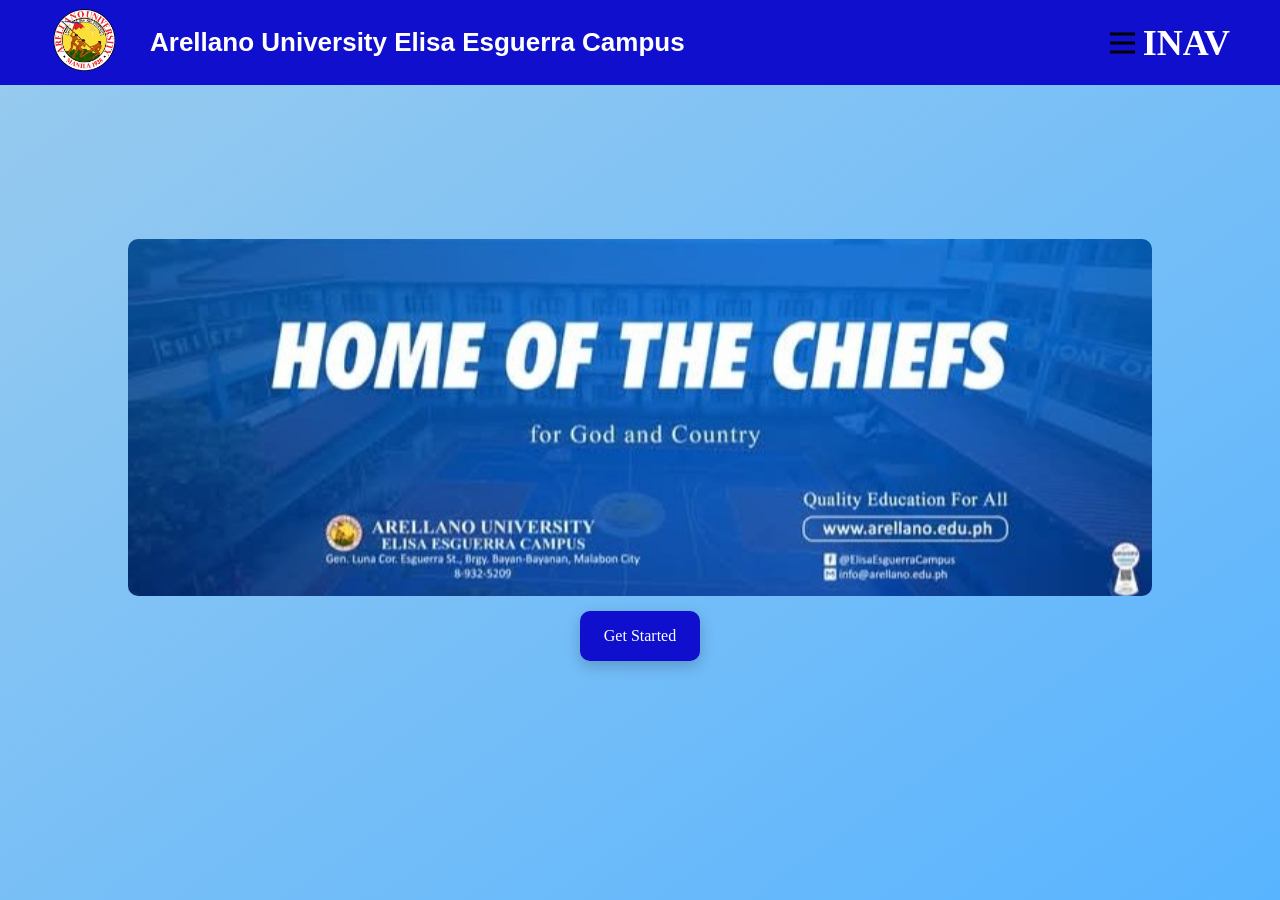
<file: index.html>
<!DOCTYPE html>
<html lang="en">
<head>
    <meta charset="UTF-8">
    <meta name="viewport" content="width=device-width, initial-scale=1.0">
    <title>INAV Main Home</title>
    <link rel="stylesheet" href="INAV-MainHome.css">
</head>
<body>
    <nav class="navigation">
        <div class="aulogo">
            <img src="new-au-logo.png" class="image-logo" alt="Arellano Logo">
        </div>
        <div class="campus">
            <h5>Arellano University Elisa Esguerra Campus</h5>
        </div>
        <div class="logo">INAV</div>
        <!-- Hamburger Menu Button -->
        <button class="hamburger" id="hamburger">
            <span class="bar"></span>
            <span class="bar"></span>
            <span class="bar"></span>
        </button>
    </nav>
    
    <!-- Mobile Menu Overlay -->
    <nav class="mobile-menu" id="mobile-menu">
        <!-- Close Button -->
        <button class="close-btn" id="close-btn">&times;</button> <!-- &times; is the X symbol -->
        <ul>
            <li><a href="About.html">About</a></li>
            <li><a href="https://www.facebook.com/ElisaEsguerraCampus">Contact</a></li>
        </ul>
    </nav>
    
    <section class="Chiefs">
        <div class="chiefs-content">
            <img src="HOME OF THE CHIEFS.jfif" alt="Chiefs Image" class="chiefs-image">
            <a href="INAV-CAMPUS.HTML" class="Get-Started" target="_self">Get Started</a>
        </div>
    </section>
    
    <!-- JavaScript para toggle ang menu -->
    <script>
        const hamburger = document.getElementById('hamburger');
        const mobileMenu = document.getElementById('mobile-menu');
        const closeBtn = document.getElementById('close-btn');
        
        // Open menu on hamburger click
        hamburger.addEventListener('click', () => {
            hamburger.classList.toggle('active');
            mobileMenu.style.display = mobileMenu.style.display === 'flex' ? 'none' : 'flex';
        });
        
        // Close menu on close button click
        closeBtn.addEventListener('click', () => {
            hamburger.classList.remove('active'); // Reset hamburger animation
            mobileMenu.style.display = 'none';
        });
    </script>
</body>
</html>
</file>
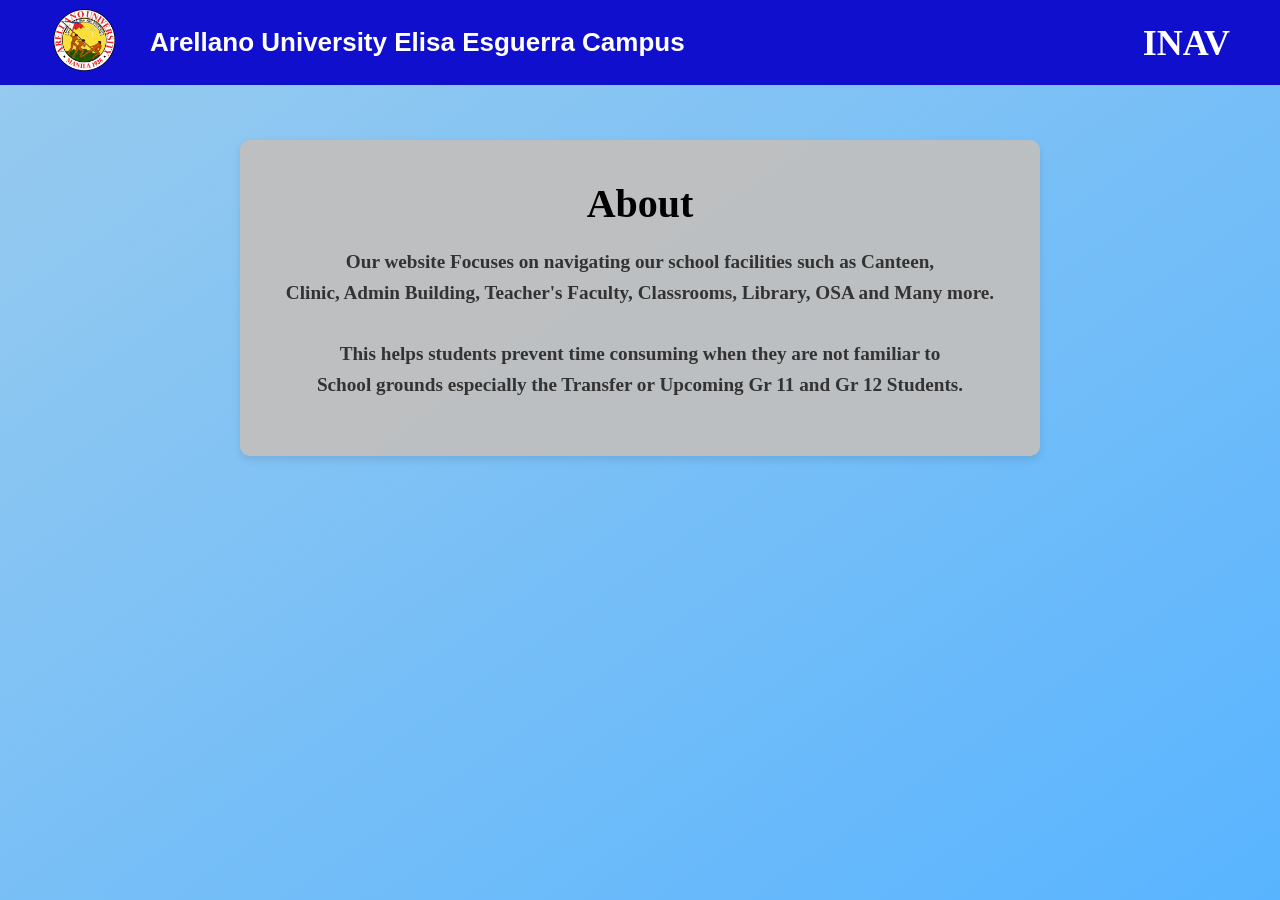
<file: About.html>
<!DOCTYPE html>
<html lang="en">
<head>
    <meta charset="UTF-8">
    <meta name="viewport" content="width=device-width, initial-scale=1.0">
    <title>INAV CAMPUS</title>
    <link rel="stylesheet" href="About.css">
</head>
<body> 
    <!--Loading Screen-->
    <div class="loading">
        <div class="spinning"></div>
    </div>

    <!-- Navigation Bar -->
    <nav class="navigation">
        <div class="aulogo">
            <img src="new-au-logo.png" class="image-logo" alt="Arellano Logo">
        </div>
        <div class="campus">
            <h5>Arellano University Elisa Esguerra Campus</h5>
        </div>
        <a href="INAV-MainHome.html" class="logo-link">INAV</a> <!-- Changed to clickable link -->
    </nav>

    <main class="main-content">
        <div class="About-info">
            <div class="About">
                <h1><b>About</b></h1>
                <p>Our website Focuses on navigating our school facilities such as Canteen, <br>
                    Clinic, Admin Building, Teacher's Faculty, Classrooms, Library, OSA and Many more. <br>
                    <br>
                    This helps students prevent time consuming when they are not familiar to <br>
                    School grounds especially the Transfer or Upcoming Gr 11 and Gr 12 Students.
                </p>
            </div>
        </div>
    </main>
</body>
</html>
</file>
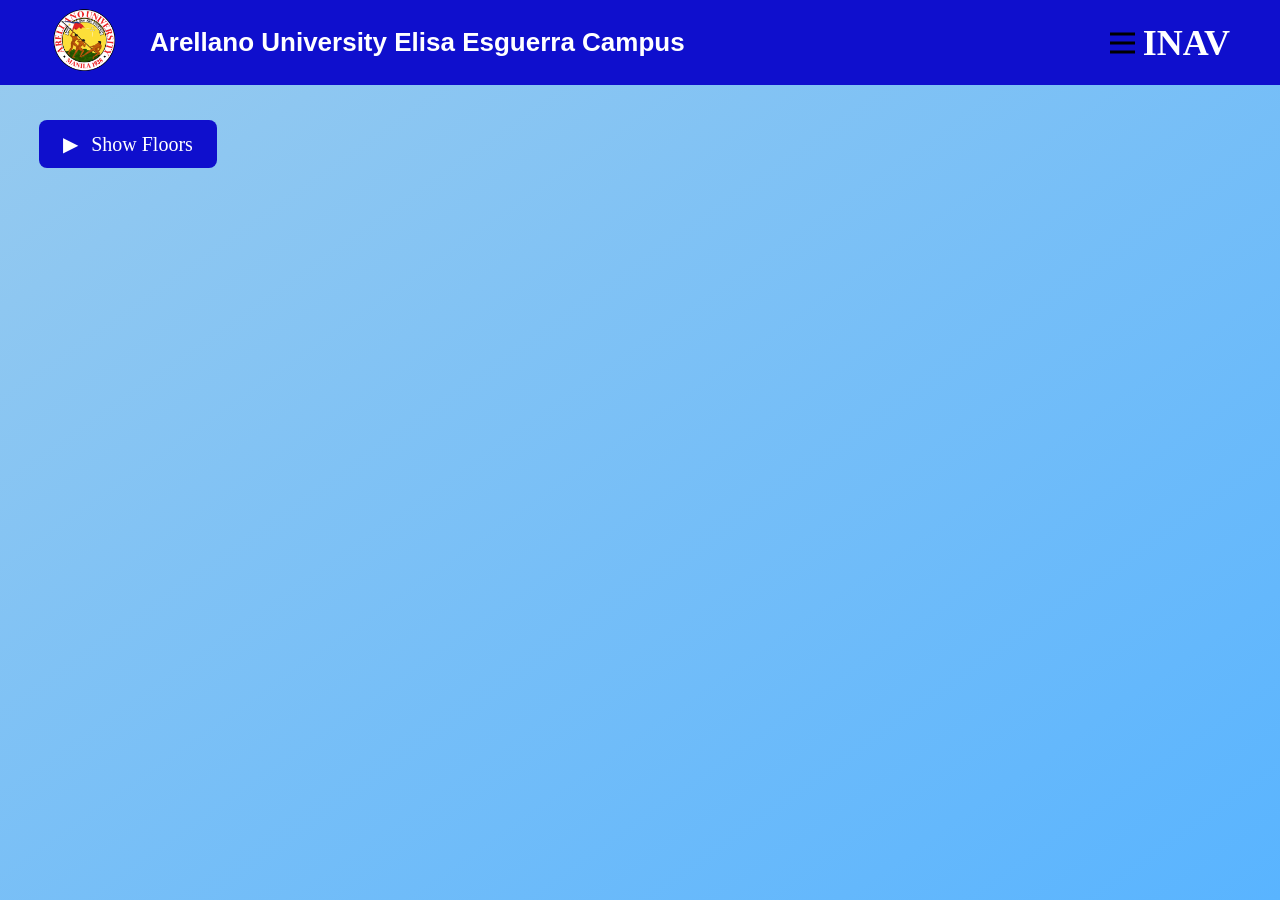
<file: Admin-Bldg.html>
<!DOCTYPE html>
<html lang="en">
<head>
    <meta charset="UTF-8">
    <meta name="viewport" content="width=device-width, initial-scale=1.0">
    <title>INAV CAMPUS</title>
    <link rel="stylesheet" href="Admin-Bldg.css">
</head>
<body> 

    <!--Loading Screen-->
    <div class="loading">
        <div class="spinning"></div>
    </div>

    <!-- Navigation Bar -->
    <nav class="navigation">
        <div class="aulogo">
            <img src="new-au-logo.png" class="image-logo" alt="Arellano Logo">
        </div>
        <div class="campus">
            <h5>Arellano University Elisa Esguerra Campus</h5>
        </div>
        <a href="INAV-CAMPUS.HTML" class="logo-link">INAV</a>
        <!-- Hamburger Menu Button -->
        <button class="hamburger" id="hamburger">
            <span class="bar"></span>
            <span class="bar"></span>
            <span class="bar"></span>
        </button>
    </nav>

    <!-- Mobile Menu Overlay -->
    <nav class="mobile-menu" id="mobile-menu">
        <button class="close-btn" id="close-btn">&times;</button>
        <ul>
            <li><a href="About.html">About</a></li>
            <li><a href="https://www.facebook.com/ElisaEsguerraCampus">Contact</a></li>
        </ul>
    </nav>

    <!-- MAIN CONTENT - ISA LANG DITO -->
    <main class="main-content">

        <!-- Show Buildings Toggle Button -->
        <button class="show-buildings-btn" id="show-buildings">
            <span class="arrow">&#9654;</span> Show Floors
        </button>
        
        <!-- BUILDING BUTTONS - May id na to! -->
        <div class="room-choices" id="room-choices">
            
            <!-- First Floor - Google Drive Link -->
            <a href="https://drive.google.com/file/d/1Cu-IbYc0SSZ5RMlEQsS8DEbgZQgRUB_D/preview" 
               class="room-btn" 
               target="_self">
               Admin Bldg, First Floor
                <div class="floor-details">
                    Building Located in, Principal Office, Vice Principal Office And Bursar Office.
                </div>
            </a>
            
            <!-- Second Floor - Google Drive Link -->
            <a href="https://drive.google.com/file/d/1O6hgu9voosstDzJjM58cH8CCHPOcrB_9/preview" 
               class="room-btn" 
               target="_self">
               Admin Bldg, Second Floor
                <div class="floor-details">
                    <h3><b>Floor 2, Rooms are consists of:</b></h3> <br>Guidance Room and Records Office.
                </div>
            </a>
            
        </div>
    </main>
    
    <!-- JavaScript -->
    <script>
        const hamburger = document.getElementById('hamburger');
        const mobileMenu = document.getElementById('mobile-menu');
        const closeBtn = document.getElementById('close-btn');
        const showBuildings = document.getElementById('show-buildings');
        const roomChoices = document.getElementById('room-choices');
        
        // Hamburger menu toggle
        hamburger.addEventListener('click', () => {
            hamburger.classList.toggle('active');
            mobileMenu.style.display = mobileMenu.style.display === 'flex' ? 'none' : 'flex';
        });
        
        closeBtn.addEventListener('click', () => {
            hamburger.classList.remove('active');
            mobileMenu.style.display = 'none';
        });
        
        // Show Buildings toggle
        showBuildings.addEventListener('click', () => {
            if (roomChoices.style.display === 'none' || roomChoices.style.display === '') {
                roomChoices.style.display = 'flex';
                showBuildings.innerHTML = '<span class="arrow">&#9660;</span> Hide Floors';
            } else {
                roomChoices.style.display = 'none';
                showBuildings.innerHTML = '<span class="arrow">&#9654;</span> Show Floors';
            }
        });
    </script>
</body>
</html>
</file>
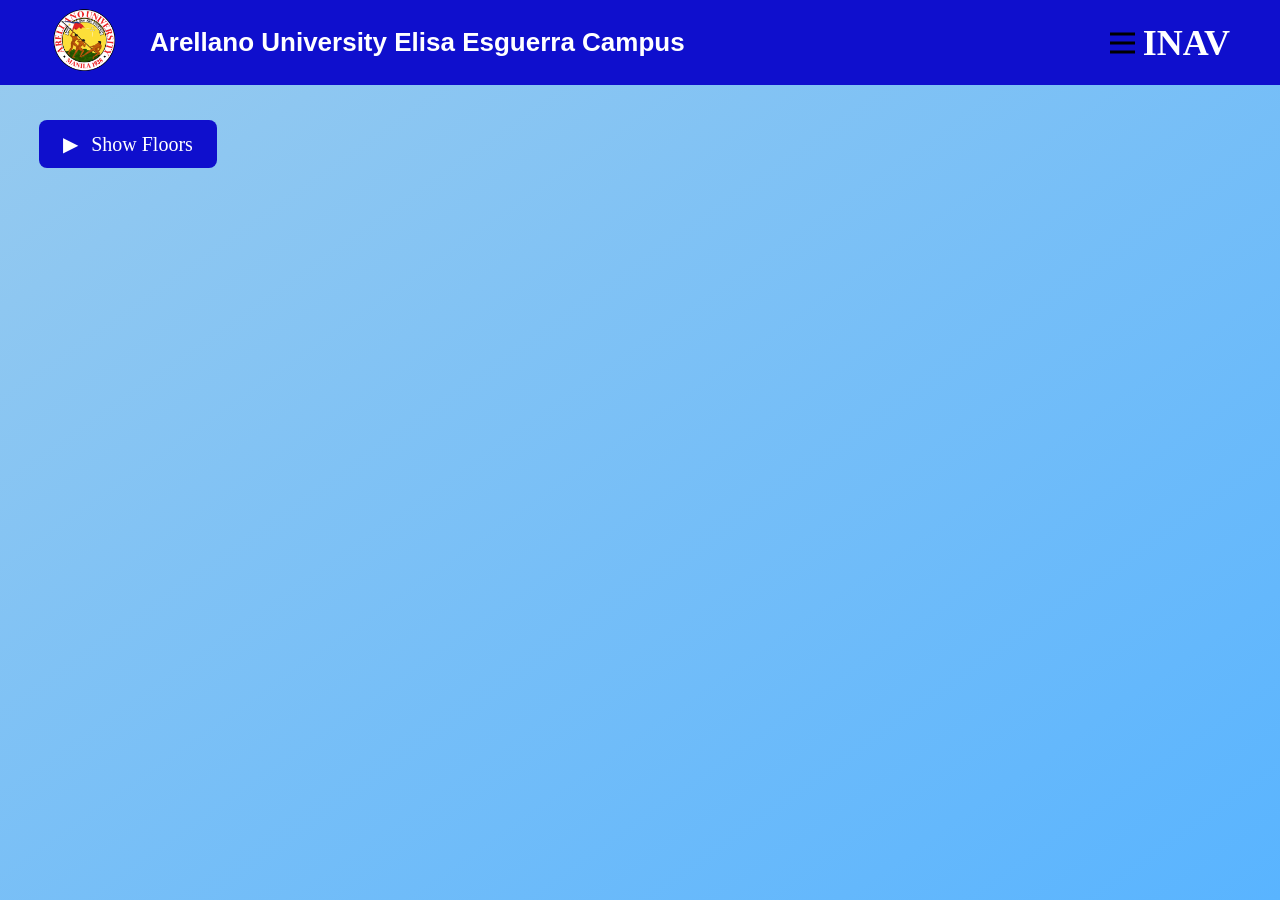
<file: Elisa-Bldg.html>
<!DOCTYPE html>
<html lang="en">
<head>
    <meta charset="UTF-8">
    <meta name="viewport" content="width=device-width, initial-scale=1.0">
    <title>INAV CAMPUS</title>
    <link rel="stylesheet" href="Elisa-Bldg.css">
</head>
<body> 

    <!--Loading Screen-->
    <div class="loading">
        <div class="spinning"></div>
    </div>

    <!-- Navigation Bar -->
    <nav class="navigation">
        <div class="aulogo">
            <img src="new-au-logo.png" class="image-logo" alt="Arellano Logo">
        </div>
        <div class="campus">
            <h5>Arellano University Elisa Esguerra Campus</h5>
        </div>
        <a href="INAV-CAMPUS.HTML" class="logo-link">INAV</a>
        <!-- Hamburger Menu Button -->
        <button class="hamburger" id="hamburger">
            <span class="bar"></span>
            <span class="bar"></span>
            <span class="bar"></span>
        </button>
    </nav>

    <!-- Mobile Menu Overlay -->
    <nav class="mobile-menu" id="mobile-menu">
        <button class="close-btn" id="close-btn">&times;</button>
        <ul>
            <li><a href="About.html">About</a></li>
            <li><a href="https://www.facebook.com/ElisaEsguerraCampus">Contact</a></li>
        </ul>
    </nav>

    <main class="main-content">

        <!-- Show Buildings Toggle Button -->
        <button class="show-buildings-btn" id="show-buildings">
            <span class="arrow">&#9654;</span> Show Floors
        </button>
        
        <!-- BUILDING BUTTONS (Hidden by default) -->
        <div class="room-choices" id="room-choices">
            
            <!-- Floor 1 Left Entrance - Google Drive Link -->
            <a href="https://drive.google.com/file/d/1fJ1RSOTj-F5tyZZMMJ_4C9KPaRLgK1Bi/preview" 
               class="room-btn" 
               target="_self">
               Elisa Esguerra Bldg,<br> First floor Left Entrance
                <div class="floor-details">
                    <h3><b>Floor 1, Rooms are consists of:</b></h3> <br> Room 101, Room 102, Teacher Faculty (Room 103),<br>
                     Teacher Faculty (Room 104), Room 105, Room 106, Room 107, Room 108 <br> Room 109, Room 110, Room 111, Clinic
                    and Canteen.
                </div>
            </a>
            
            <!-- Floor 1 Right Entrance - Google Drive Link -->
            <a href="https://drive.google.com/file/d/1qFD0iZfC0loapigkaEhHKBOQhleg1Ezw/preview" 
               class="room-btn" 
               target="_self">
               Elisa Esguerra Bldg,<br>First floor Right Entrance
                <div class="floor-details">
                    <h3><b>Floor 1, Rooms are consists of:</b></h3> <br> Room 101, Room 102, Teacher Faculty Room (103),<br>
                    Teacher Faculty (Room 104), Room 105, Room 106, Room 107, Room 108 <br> Room 109, Room 110, Room 111, Clinic
                    and Canteen.
                </div>
            </a>
            
            <!-- Floor 2 - Google Drive Link -->
            <a href="https://drive.google.com/file/d/1jR3B2kWclFXWdrfgmLprSC2XbzrOmfrd/preview" 
               class="room-btn" 
               target="_self">
               Elisa Esguerra Bldg,<br> Second Floor
                <div class="floor-details">
                    <h3><b>Floor 2, Rooms are consists of:</b></h3> <br> Room 201, Room 202, Room 203, Room 204,
                    Room 205, Room 206, Room 207, Room 208 <br> Room 209, Room 210, Room 211, Room 212, Biology Lab,
                    Chemistry Lab, Lab-Stock Room and Physics Lab.
                </div>
            </a>
            
            <!-- Floor 3 - Google Drive Link -->
            <a href="https://drive.google.com/file/d/19ry6a2SyMQfqEcIoFz6P_bHjuAo301um/preview" 
               class="room-btn" 
               target="_self">
               Elisa Esguerra Bldg,<br> Third Floor
                <div class="floor-details">
                    <h3><b>Floor 3, Rooms are consists of:</b></h3> <br> Room 301, Room 302, Room 303, Room 304,
                    Room 305, Room 306, Room 307, Room 308 <Br> Room 309, Room 310, Room 311, Room 312, Room 313, Room 314 and Room 315.
                </div>
            </a>
            
        </div>
    </main>

    <!-- JavaScript -->
    <script>
        const hamburger = document.getElementById('hamburger');
        const mobileMenu = document.getElementById('mobile-menu');
        const closeBtn = document.getElementById('close-btn');
        const showBuildings = document.getElementById('show-buildings');
        const roomChoices = document.getElementById('room-choices');
        
        hamburger.addEventListener('click', () => {
            hamburger.classList.toggle('active');
            mobileMenu.style.display = mobileMenu.style.display === 'flex' ? 'none' : 'flex';
        });
        
        closeBtn.addEventListener('click', () => {
            hamburger.classList.remove('active');
            mobileMenu.style.display = 'none';
        });
        
        showBuildings.addEventListener('click', () => {
            if (roomChoices.style.display === 'none' || roomChoices.style.display === '') {
                roomChoices.style.display = 'flex';
                showBuildings.innerHTML = '<span class="arrow">&#9660;</span> Hide Buildings';
            } else {
                roomChoices.style.display = 'none';
                showBuildings.innerHTML = '<span class="arrow">&#9654;</span> Show Buildings';
            }
        });
    </script>
</body>
</html>
</file>
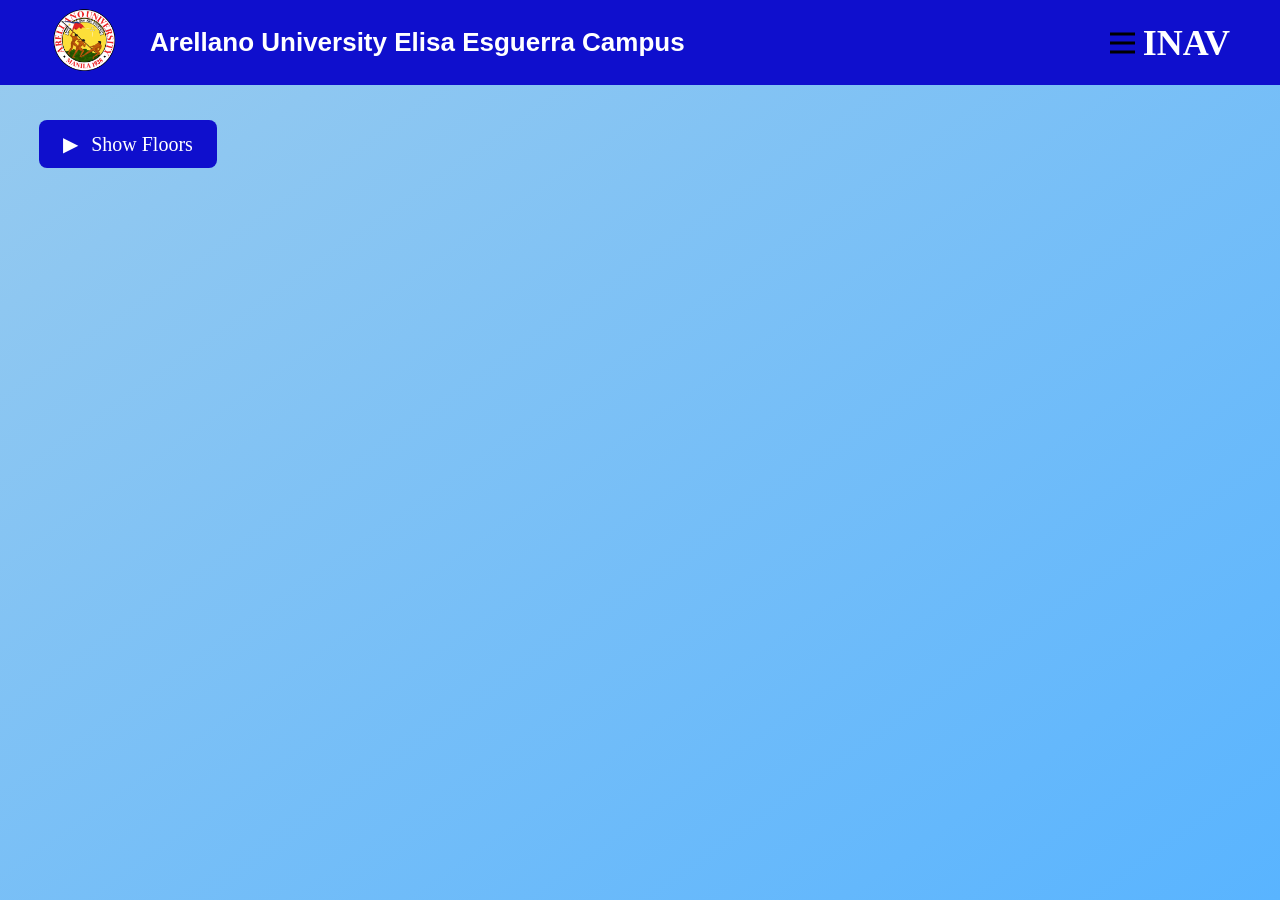
<file: Gregorio-bldg.html>
<!DOCTYPE html>
<html lang="en">
<head>
    <meta charset="UTF-8">
    <meta name="viewport" content="width=device-width, initial-scale=1.0">
    <title>INAV CAMPUS</title>
    <link rel="stylesheet" href="Gregorio-bldg.css">
</head>
<body> 

    <!--Loading Screen-->
    <div class="loading">
        <div class="spinning"></div>
    </div>

    <!-- Navigation Bar -->
    <nav class="navigation">
        <div class="aulogo">
            <img src="new-au-logo.png" class="image-logo" alt="Arellano Logo">
        </div>
        <div class="campus">
            <h5>Arellano University Elisa Esguerra Campus</h5>
        </div> 
        <a href="INAV-CAMPUS.HTML" class="logo-link">INAV</a>
        <!-- Hamburger Menu Button -->
        <button class="hamburger" id="hamburger">
            <span class="bar"></span>
            <span class="bar"></span>
            <span class="bar"></span>
        </button>
    </nav>

    <!-- Mobile Menu Overlay -->
    <nav class="mobile-menu" id="mobile-menu">
        <button class="close-btn" id="close-btn">&times;</button>
        <ul>
            <li><a href="About.html">About</a></li>
            <li><a href="https://www.facebook.com/ElisaEsguerraCampus">Contact</a></li>
        </ul>
    </nav>

    <!-- MAIN CONTENT - ISA LANG DITO -->
    <main class="main-content">

        <!-- Show Buildings Toggle Button -->
        <button class="show-buildings-btn" id="show-buildings">
            <span class="arrow">&#9654;</span> Show Floors
        </button>
        
        <!-- BUILDING BUTTONS - May id na to! -->
        <div class="room-choices" id="room-choices">
            
            <!-- Building Location - Google Drive Link -->
            <a href="https://drive.google.com/file/d/1YqN_S5F76_-3FxA_njkA4n-1Gu-OUpck/preview" 
               class="room-btn" 
               target="_self">
               Gregorio Sancianco, Building Location
                <div class="floor-details">
                    Building of where it is located at.
                </div>
            </a>
            
            <!-- First Floor - Google Drive Link -->
            <a href="https://drive.google.com/file/d/1pbMAS7DKmv1wDG0JYvxKCM_tW2Q67vka/preview" 
               class="room-btn" 
               target="_self">
               Gregorio Sancianco, First Floor
                <div class="floor-details">
                    <h3><b>Floor 1, Rooms are consists of:</b></h3> <br> OSA, DSWD, Dom-Rac, Room 101, Room 102 And Library
                </div>
            </a>
            
            <!-- Fourth Floor - Google Drive Link -->
            <a href="https://drive.google.com/file/d/1DebVFHy7RnymVtUalqZOKY-lq03ahvZB/preview" 
               class="room-btn" 
               target="_self">
               Gregorio Sancianco Bldg, Fourth Floor
                <div class="floor-details">
                    <h3><b>Floor 4, Rooms are consists of:</b></h3> <br> Room 404 and Room 405.
                </div>
            </a>
            
        </div>
    </main>
    
     <!-- JavaScript -->
    <script>
        const hamburger = document.getElementById('hamburger');
        const mobileMenu = document.getElementById('mobile-menu');
        const closeBtn = document.getElementById('close-btn');
        const showBuildings = document.getElementById('show-buildings');
        const roomChoices = document.getElementById('room-choices');
        
        // Hamburger menu toggle
        hamburger.addEventListener('click', () => {
            hamburger.classList.toggle('active');
            mobileMenu.style.display = mobileMenu.style.display === 'flex' ? 'none' : 'flex';
        });
        
        closeBtn.addEventListener('click', () => {
            hamburger.classList.remove('active');
            mobileMenu.style.display = 'none';
        });
        
        // Show Buildings toggle
        showBuildings.addEventListener('click', () => {
            if (roomChoices.style.display === 'none' || roomChoices.style.display === '') {
                roomChoices.style.display = 'flex';
                showBuildings.innerHTML = '<span class="arrow">&#9660;</span> Hide Floors';
            } else {
                roomChoices.style.display = 'none';
                showBuildings.innerHTML = '<span class="arrow">&#9654;</span> Show Floors';
            }
        });
    </script>
</body>
</html>
</file>
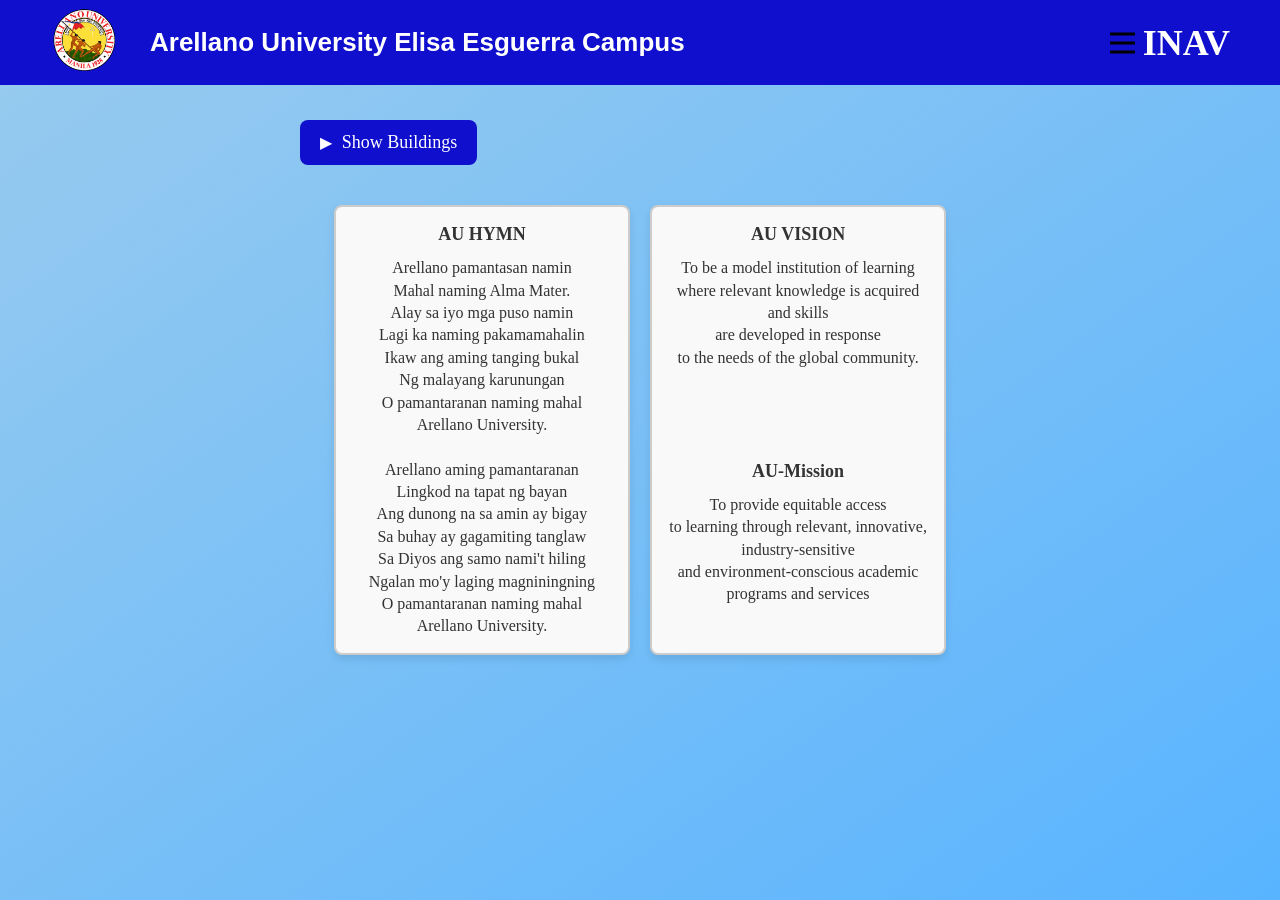
<file: INAV-CAMPUS.HTML>
<!DOCTYPE html>
<html lang="en">
<head>
    <meta charset="UTF-8">
    <meta name="viewport" content="width=device-width, initial-scale=1.0">
    <title>INAV CAMPUS</title>
    <link rel="stylesheet" href="INAV-CAMPUS.CSS">
</head>
<body> 

    <!--Loading Screen-->
    <div class="loading">
        <div class="spinning"></div>
    </div>

    <!-- Navigation Bar -->
    <nav class="navigation">
        <div class="aulogo">
            <img src="new-au-logo.png" class="image-logo" alt="Arellano Logo">
        </div>
        <div class="campus">
            <h5>Arellano University Elisa Esguerra Campus</h5>
        </div>
        <a href="INAV-MainHome.html" class="logo-link">INAV</a>
        <!-- Hamburger Menu Button -->
        <button class="hamburger" id="hamburger">
            <span class="bar"></span>
            <span class="bar"></span>
            <span class="bar"></span>
        </button>
    </nav>
    
    <!-- Mobile Menu Overlay -->
    <nav class="mobile-menu" id="mobile-menu">
        <button class="close-btn" id="close-btn">&times;</button>
        <ul>
            <li><a href="About.html">About</a></li>
            <li><a href="https://www.facebook.com/ElisaEsguerraCampus">Contact</a></li>
        </ul>
    </nav>

    <main class="main-content">
        
        <!-- AU Info Section Container -->
        <div class="au-container">
            
            <!-- Show Buildings Toggle (Sa taas, sa gilid) -->
            <div class="show-buildings" id="show-buildings">
                <span class="arrow">&#9654;</span>
                <span class="show-text">Show Buildings</span>
            </div>
            
            <!-- BUILDING BUTTONS (Hidden by default) -->
            <div class="room-choices" id="room-choices">
                <a href="Elisa-Bldg.html" class="room-btn">Elisa Esguerra Bldg<br>(Building A)</a>
                <a href="Natividad-Bldg.html" class="room-btn">Natividad Faustino Bldg<br>(Building B)</a>
                <a href="Gregorio-bldg.html" class="room-btn">Gregorio Sanciano Bldg<br>(Building C)</a>
                <a href="Admin-Bldg.html" class="room-btn">Officed-Bldg</a>
            </div>
            
            <!-- AU Info Sections -->
            <div class="au-info">
                <div class="AU-Hymn">
                    <h1>AU HYMN</h1>
                    <p> Arellano pamantasan namin <br>
                        Mahal naming Alma Mater. <br>
                        Alay sa iyo mga puso namin <br>
                        Lagi ka naming pakamamahalin<br>
                        Ikaw ang aming tanging bukal<br>
                        Ng malayang karunungan<br>
                        O pamantaranan naming mahal<br>
                        Arellano University.<br>
                        <br>
                        Arellano aming pamantaranan<br>
                        Lingkod na tapat ng bayan<br>
                        Ang dunong na sa amin ay bigay<br>
                        Sa buhay ay gagamiting tanglaw<br>
                        Sa Diyos ang samo nami't hiling<br>
                        Ngalan mo'y laging magniningning<br>
                        O pamantaranan naming mahal<br>
                        Arellano University.</p>
                </div>
                <div class="AU-Vision">
                    <h1>AU VISION</h1>
                    <p>To be a model institution of learning<br>
                         where relevant knowledge is acquired and skills<br>
                        are developed in response<br>
                         to the needs of the global community.</p>
                         <br>
                        <br>
                        <br>
                        <br>
                        <h1>AU-Mission</h1>
                    <p>To provide equitable access <Br>
                         to learning through relevant, innovative, industry-sensitive<br> 
                         and environment-conscious academic programs and services</p>
                </div>
            </div>
        </div>
    </main>
    
    <!-- JavaScript -->
    <script>
        const hamburger = document.getElementById('hamburger');
        const mobileMenu = document.getElementById('mobile-menu');
        const closeBtn = document.getElementById('close-btn');
        const showBuildings = document.getElementById('show-buildings');
        const roomChoices = document.getElementById('room-choices');
        
        // Hamburger menu toggle
        hamburger.addEventListener('click', () => {
            hamburger.classList.toggle('active');
            mobileMenu.style.display = mobileMenu.style.display === 'flex' ? 'none' : 'flex';
        });
        
        closeBtn.addEventListener('click', () => {
            hamburger.classList.remove('active');
            mobileMenu.style.display = 'none';
        });
        
        // Show Buildings toggle
        showBuildings.addEventListener('click', () => {
            showBuildings.classList.toggle('active');
            roomChoices.style.display = roomChoices.style.display === 'flex' ? 'none' : 'flex';
        });
    </script>
</body>
</html>
</file>
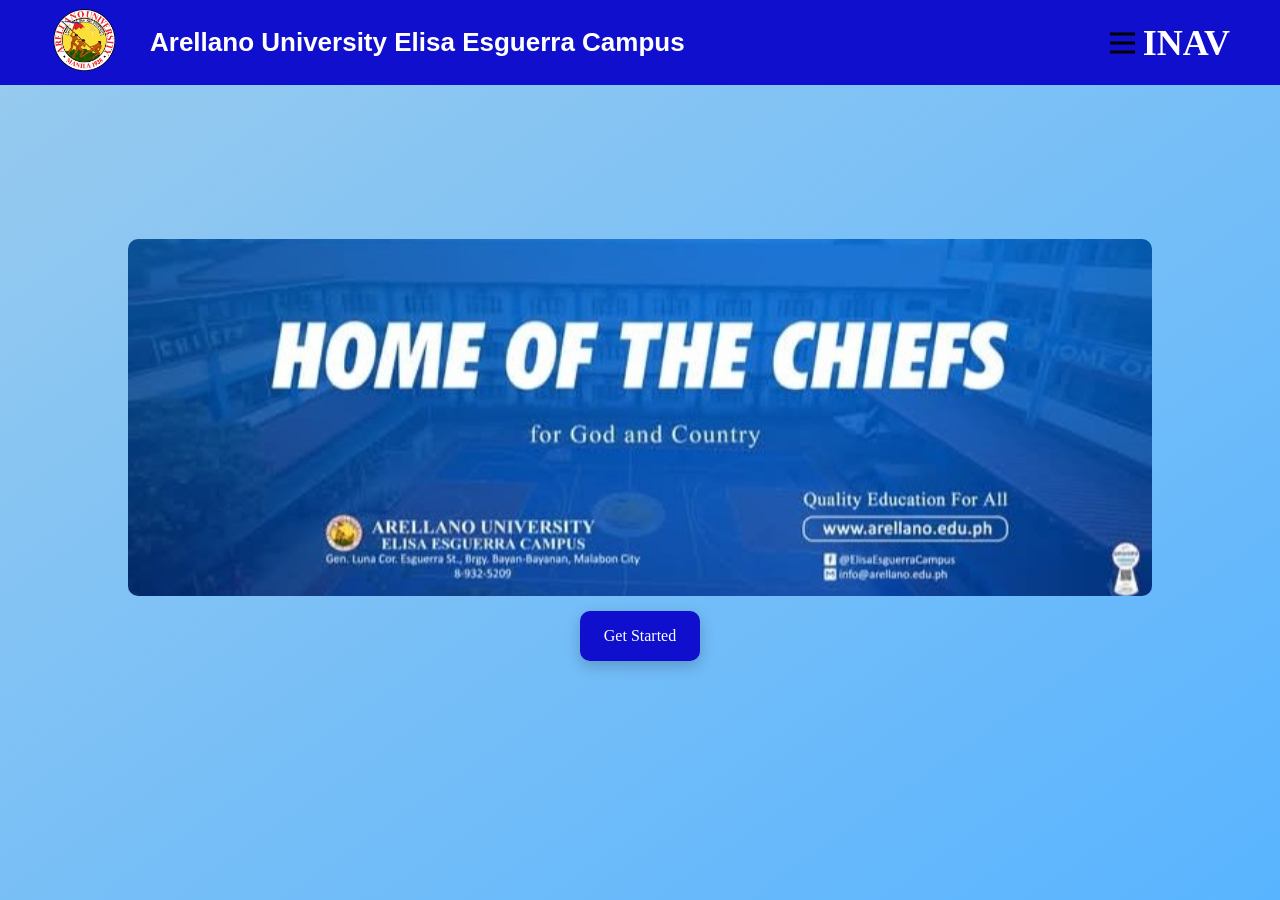
<file: INAV-MainHome.html>
<!DOCTYPE html>
<html lang="en">
<head>
    <meta charset="UTF-8">
    <meta name="viewport" content="width=device-width, initial-scale=1.0">
    <title>INAV Main Home</title>
    <link rel="stylesheet" href="INAV-MainHome.css">
</head>
<body>
    <nav class="navigation">
        <div class="aulogo">
            <img src="new-au-logo.png" class="image-logo" alt="Arellano Logo">
        </div>
        <div class="campus">
            <h5>Arellano University Elisa Esguerra Campus</h5>
        </div>
        <div class="logo">INAV</div>
        <!-- Hamburger Menu Button -->
        <button class="hamburger" id="hamburger">
            <span class="bar"></span>
            <span class="bar"></span>
            <span class="bar"></span>
        </button>
    </nav>
    
    <!-- Mobile Menu Overlay -->
    <nav class="mobile-menu" id="mobile-menu">
        <!-- Close Button -->
        <button class="close-btn" id="close-btn">&times;</button> <!-- &times; is the X symbol -->
        <ul>
            <li><a href="About.html">About</a></li>
            <li><a href="https://www.facebook.com/ElisaEsguerraCampus">Contact</a></li>
        </ul>
    </nav>
    
    <section class="Chiefs">
        <div class="chiefs-content">
            <img src="HOME OF THE CHIEFS.jfif" alt="Chiefs Image" class="chiefs-image">
            <a href="INAV-CAMPUS.HTML" class="Get-Started" target="_self">Get Started</a>
        </div>
    </section>
    
    <!-- JavaScript para toggle ang menu -->
    <script>
        const hamburger = document.getElementById('hamburger');
        const mobileMenu = document.getElementById('mobile-menu');
        const closeBtn = document.getElementById('close-btn');
        
        // Open menu on hamburger click
        hamburger.addEventListener('click', () => {
            hamburger.classList.toggle('active');
            mobileMenu.style.display = mobileMenu.style.display === 'flex' ? 'none' : 'flex';
        });
        
        // Close menu on close button click
        closeBtn.addEventListener('click', () => {
            hamburger.classList.remove('active'); // Reset hamburger animation
            mobileMenu.style.display = 'none';
        });
    </script>
</body>
</html>
</file>
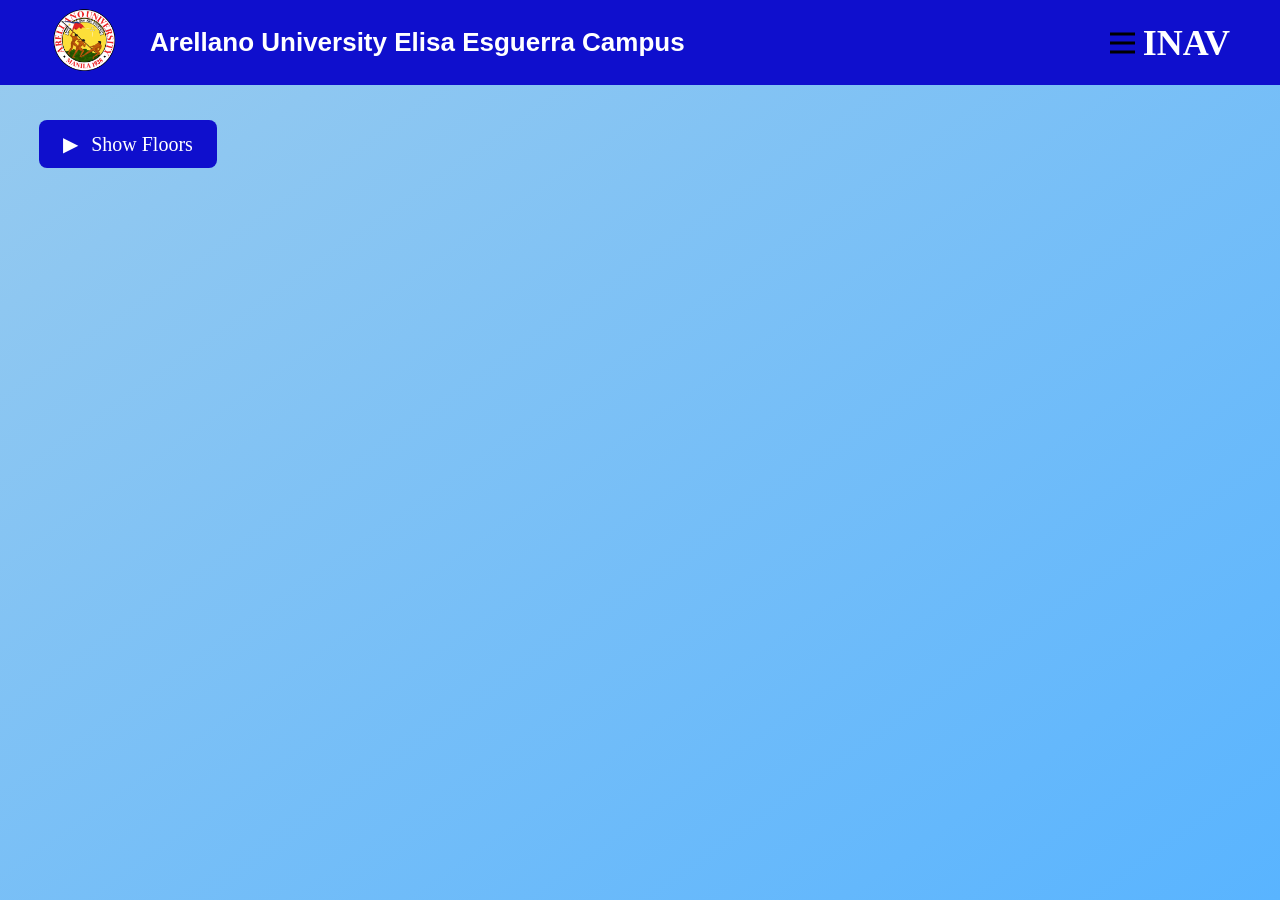
<file: Natividad-Bldg.html>
<!DOCTYPE html>
<html lang="en">
<head>
    <meta charset="UTF-8">
    <meta name="viewport" content="width=device-width, initial-scale=1.0">
    <title>INAV CAMPUS</title>
    <link rel="stylesheet" href="Natividad-bldg.css">
</head>
<body> 

    <!--Loading Screen-->
    <div class="loading">
        <div class="spinning"></div>
    </div>

    <!-- Navigation Bar -->
    <nav class="navigation">
        <div class="aulogo">
            <img src="new-au-logo.png" class="image-logo" alt="Arellano Logo">
        </div>
        <div class="campus">
            <h5>Arellano University Elisa Esguerra Campus</h5>
        </div>
        <a href="INAV-CAMPUS.HTML" class="logo-link">INAV</a>
        <!-- Hamburger Menu Button -->
        <button class="hamburger" id="hamburger">
            <span class="bar"></span>
            <span class="bar"></span>
            <span class="bar"></span>
        </button>
    </nav>

    <!-- Mobile Menu Overlay -->
    <nav class="mobile-menu" id="mobile-menu">
        <button class="close-btn" id="close-btn">&times;</button>
        <ul>
            <li><a href="About.html">About</a></li>
            <li><a href="https://www.facebook.com/ElisaEsguerraCampus">Contact</a></li>
        </ul>
    </nav>

    <!-- MAIN CONTENT - ISA LANG DITO -->
    <main class="main-content">

        <!-- Show Buildings Toggle Button -->
        <button class="show-buildings-btn" id="show-buildings">
            <span class="arrow">&#9654;</span> Show Floors
        </button>
        
        <!-- BUILDING BUTTONS (Hidden by default) -->
        <div class="room-choices" id="room-choices">
            
            <!-- First Floor - Google Drive Link -->
            <a href="https://drive.google.com/file/d/1zTDrB12gkZ3tBpDc7jHYgS4bjSBPJz-t/preview" 
               class="room-btn" 
               target="_self">
               Natividad Faustino Bldg, First Floor
                <div class="floor-details">
                    <h3><b>Floor 1, Rooms are consists of:</b></h3> <br> Kitchen Room and Maintenance Room.
                </div>
            </a>
            
            <!-- Second Floor - Google Drive Link -->
            <a href="https://drive.google.com/file/d/1omki9TAqkNCGVYkioolDGetYgUSBwOkp/preview" 
               class="room-btn" 
               target="_self">
               Natividad Faustino Bldg, Second Floor
                <div class="floor-details">
                    <h3><b>Floor 2, Rooms are consists of:</b></h3> <br> Room 201, Room 202, Room 203 and Room 204.
                </div>
            </a>
            
            <!-- Third Floor - Google Drive Link -->
            <a href="https://drive.google.com/file/d/1QOZXuK2LEkZaDPYXvGQX7d6AYVBof-qT/preview" 
               class="room-btn" 
               target="_self">
               Natividad Faustino Bldg, Third Floor
                <div class="floor-details">
                    <h3><b>Floor 3, Rooms are consists of:</b></h3> <br> Room 301, Room 302, Room 303 and 304.
                </div>
            </a>
            
            <!-- Fourth Floor - Google Drive Link -->
            <a href="https://drive.google.com/file/d/1pEEVNLbcNKJm2Zf6alnNgHPlqv6d2MpH/preview" 
               class="room-btn" 
               target="_self">
               Natividad Faustino Bldg, Fourth Floor
                <div class="floor-details">
                    <h3><b>Floor 4, Rooms are consists of:</b></h3> <br> Room 401, Room 402, Room 403, Room 404.
                </div>
            </a>
            
        </div>
    </main>
    
    <!-- JavaScript -->
    <script>
        const hamburger = document.getElementById('hamburger');
        const mobileMenu = document.getElementById('mobile-menu');
        const closeBtn = document.getElementById('close-btn');
        const showBuildings = document.getElementById('show-buildings');
        const roomChoices = document.getElementById('room-choices');
        
        // Hamburger menu toggle
        hamburger.addEventListener('click', () => {
            hamburger.classList.toggle('active');
            mobileMenu.style.display = mobileMenu.style.display === 'flex' ? 'none' : 'flex';
        });
        
        closeBtn.addEventListener('click', () => {
            hamburger.classList.remove('active');
            mobileMenu.style.display = 'none';
        });
        
        // Show Buildings toggle
        showBuildings.addEventListener('click', () => {
            if (roomChoices.style.display === 'none' || roomChoices.style.display === '') {
                roomChoices.style.display = 'flex';
                showBuildings.innerHTML = '<span class="arrow">&#9660;</span> Hide Floors';
            } else {
                roomChoices.style.display = 'none';
                showBuildings.innerHTML = '<span class="arrow">&#9654;</span> Show Floors';
            }
        });
    </script>
</body>
</html>
</file>
<file: INAV-MainHome.css>
* {
    margin: 0;
    padding: 0;
    box-sizing: border-box;
}

/* Navigation Bar */
nav.navigation {
    width: 100%;
    height: 85px;
    background-color: rgb(15, 15, 205);
    color: #fff;
    display: flex;
    align-items: center;
    padding: 0 50px;
    position: fixed;
    top: 0;
    left: 0;
    z-index: 100;
}

.image-logo {
    height: 70px;
    width: 70px;
    margin-right: 20px;
}

.campus h5 {
    font-size: 26px;
    font-family: Arial, Helvetica, sans-serif;
    margin-left: 10px;
    animation: fadeInDown 0.8s ease-out;
}

.logo {
    font-size: 36px;
    font-weight: bold;
    margin-left: auto;
    font-family: serif;
    animation: fadeInUp 0.8s ease-out;
}

/* Hamburger Icon */
.hamburger {
    display: flex; /* Show sa desktop and mobile */
    flex-direction: column;
    cursor: pointer;
    background: none;
    border: none;
    padding: 10px;
    z-index: 1000;
    position: absolute; /* Position sa left side ng INAV */
    right: 135px; /* Your adjustment: ilagay sa left ng INAV */
    top: 50%;
    transform: translateY(-50%);
}

.bar {
    width: 25px;
    height: 3px;
    background-color: #000000; /* Your adjustment: black lines */
    margin: 3px 0;
    transition: 0.3s;
}

/* Mobile Menu */
.mobile-menu {
    display: none; /* Hidden by default */
    position: fixed;
    top: 0;
    left: 0;
    width: 100%;
    height: 100%;
    background-color: rgba(0, 0, 0, 0.8); /* Semi-transparent overlay */
    z-index: 999;
    flex-direction: column;
    justify-content: center;
    align-items: center;
}

.mobile-menu ul {
    list-style: none;
    padding: 0;
    margin: 0;
    text-align: center;
}

.mobile-menu li {
    margin: 20px 0;
}

.mobile-menu a {
    color: white;
    text-decoration: none;
    font-size: 24px;
    font-family: Arial, sans-serif;
    transition: 0.3s;
}

.mobile-menu a:hover {
    color: #99cbee; /* Match sa blue theme mo */
}

/* Close Button */
.close-btn {
    position: absolute;
    top: 20px;
    right: 20px;
    background: none;
    border: none;
    color: white;
    font-size: 30px;
    cursor: pointer;
    z-index: 1001; /* Above the menu */
}

.close-btn:hover {
    color: #99cbee; /* Match sa hover color */
}

/* Chiefs Section */
.Chiefs {
    display: flex;
    flex-direction: column;
    align-items: center;
    justify-content: center;
    min-height: 100vh; /* Palitan mula height: 100%; para siguraduhing full viewport */
    padding-top: 120px; /* Bawasan mula 150px para mas balanced */
    padding-bottom: 120px; /* Bawasan mula 180px para mas balanced */
    text-align: center;
    background: linear-gradient(to bottom right, #99cbee, #59b4ff);
}

.chiefs-content {
    display: flex;
    flex-direction: column;
    align-items: center;
    width: 80%; /* Ensure full width */
}

.chiefs-image {
    max-width: 100%; /* Palitan mula 108vh para prevent overflow at responsive */
    width: 100%;       
    height: auto;
    margin-top: 0;
    margin-bottom: 15px;
    margin-right: 0;
    border-radius: 10px;
    animation: fadeInUp 1.5s ease-out; /* Bawasan duration mula 2.6s para mas mabilis */
}

/* Button Design */
.Get-Started {
    display: inline-block; 
    padding: 16px 24px;
    font-size: 16px;
    background-color: rgb(15, 15, 205);
    color: white;
    border-radius: 10px;
    text-decoration: none;
    cursor: pointer;
    transition: all 0.7s ease;
    box-shadow: 0 5px 15px rgba(0,0,0,0.2);
    animation: fadeInUp 2.5s ease-out;
}

.Get-Started:hover {
    background-color: rgb(10, 10, 150);
    transition: 0.8s;
    cursor: pointer;
    font-size: 20px;
    transform: scale(1.05);
}

/* MOBILE RESPONSIVE FIX */
/* ===================== */
@media (max-width: 768px) {
    /* Show hamburger sa mobile */
    .hamburger {
        display: flex;
    }

    /* Animation para sa hamburger (optional: transform to X) */
    .hamburger.active .bar:nth-child(1) {
        transform: rotate(-45deg) translate(-5px, 6px);
    }

    .hamburger.active .bar:nth-child(2) {
        opacity: 0;
    }

    .hamburger.active .bar:nth-child(3) {
        transform: rotate(45deg) translate(-5px, -6px);
    }

    /* Navigation */
    nav.navigation {
        padding: 0 20px;
        height: 70px;
    }

    .campus h5 {
        font-size: 16px;
    }

    .logo {
        font-size: 22px;
    }

    .image-logo {
        height: 50px;
        width: 50px;
    }

    /* Chiefs section */
    .Chiefs {
        padding-top: 120px;
        padding-bottom: 100px;
    }
    
    /* Fix image overflow */
    .chiefs-image {
        max-width: 90%;
        width: 90%;
        margin-left: 0;            /* remove vh margin */
        margin-bottom: 30px;
    }

    /* Button fix */
    .Get-Started {
        font-size: 18px;
        padding: 14px 22px;
    }

    .Get-Started:hover {
        font-size: 20px;           /* prevent jump */
        transform: scale(1.05);
    }
}

/* Animations in Chiefs*/
@keyframes fadeInDown {
    from {
        opacity: 0;
        transform: translateY(-30px);
    }
    to {
        opacity: 1;
        transform: translateY(0);
    }
}

@keyframes fadeInUp {
    from {
        opacity: 0;
        transform: translateY(30px);
    }
    to {
        opacity: 1;
        transform: translateY(0);
    }
}
</file>
<file: About.css>
* {
    margin: 0;
    padding: 0;
    box-sizing: border-box;
}

/* Loading Screen */
.loading {
    position: fixed;
    width: 100%;
    height: 100%;
    background: #007BFF;
    display: flex;
    align-items: center;
    justify-content: center;
    animation: fadeOut 1s ease forwards;
    animation-delay: 3s;
    z-index: 9999;
}

.spinning {
    width: 50px;
    height: 50px;
    border: 5px solid #555;
    border-top: 5px solid #fff;
    border-radius: 50%;
    animation: spin 1s linear infinite;
}

body {
    background: linear-gradient(to bottom right, #99cbee, #59b4ff);
    margin: 0; 
    padding: 0; 
}

/* Navigation Bar */
nav.navigation {
    width: 100%;
    height: 85px;
    background-color: rgb(15, 15, 205);
    color: #fff;
    display: flex;
    align-items: center;
    padding: 0 50px;
    position: fixed;
    top: 0;
    left: 0;
    z-index: 100;
}

.image-logo {
    height: 70px;
    width: 70px;
    margin-right: 20px;
}

.campus h5 {
    font-size: 26px;
    font-family: Arial, Helvetica, sans-serif;
    margin-left: 10px;
    animation: fadeInDown 2s ease-out;
}

/* Logo Link (Clickable INAV) */
.logo-link {
    font-size: 36px;
    font-weight: bold;
    margin-left: auto;
    font-family: serif;
    animation: fadeInUp 2s ease-out;
    color: #fff; /* White color to match nav */
    text-decoration: none; /* Remove underline */
    transition: color 0.3s ease; /* Smooth hover effect */
}

.logo-link:hover {
    color: #99cbee;
}

/* Main Layout */
.main-content {
    min-height: 100vh;
    background: linear-gradient(to bottom right, #99cbee, #59b4ff);
    padding-top: 120px; /* prevents overlap with navbar */
    display: flex;
    flex-direction: column;
    align-items: center;
}

/* About Info Container */
.About-info {
    max-width: 800px;
    width: 100%;
    background-color: rgba(192, 191, 191, 0.95); /* Semi-transparent white for contrast */
    border-radius: 10px;
    box-shadow: 0 4px 8px rgba(0,0,0,0.1);
    padding: 40px;
    text-align: center;
    animation: fadeInUp 1.5s ease-out;
    margin: 20px; /* Add margin for spacing */
}

/* About Section */
.About h1 {
    font-size: 2.5em;
    color: rgb(0, 0, 0); /* Blue accent */
    margin-bottom: 20px;
}

.About p {
    font-size: 1.2em;
    line-height: 1.6;
    color: #333;
    margin-bottom: 15px;
    font-weight: bold;
}

/* Mobile Responsive */
@media (max-width: 768px) {
    nav.navigation {
        padding: 0 20px;
        height: 70px;
    }

    .campus h5 {
        font-size: 16px;
    }

    .logo {
        font-size: 22px;
    }

    .image-logo {
        height: 50px;
        width: 50px;
    }

    .main-content {
        padding-top: 100px;
    }

    .About-info {
        padding: 20px;
        margin: 10px;
    }

    .About h1 {
        font-size: 2em;
    }

    .About p {
        font-size: 1em;
    }
}

/* Animations */
@keyframes spin {
    0% { transform: rotate(0deg); }
    100% { transform: rotate(360deg); }
}

@keyframes fadeOut { to { opacity: 0; visibility: hidden; } }

@keyframes fadeInDown {
    from { opacity: 0; transform: translateY(-30px); }
    to { opacity: 1; transform: translateY(0); }
}

@keyframes fadeInUp {
    from { opacity: 0; transform: translateY(30px); }
    to { opacity: 1; transform: translateY(0); }
}
</file>
<file: Admin-Bldg.css>
* {
    margin: 0;
    padding: 0;
    box-sizing: border-box;
}

/* Loading Screen */

.loading {
  position: fixed;
  width: 100%;
  height: 100%;
  background: #007BFF;
  display: flex;
  align-items: center;
  justify-content: center;
  animation: fadeOut 1s ease forwards;
  animation-delay: 3s;
  z-index: 9999;
}

.spinning {
  width: 50px;
  height: 50px;
  border: 5px solid #555;
  border-top: 5px solid #fff;
  border-radius: 50%;
  animation: spin 1s linear infinite;
}

/* Navigation Bar */

nav.navigation {
    width: 100%;
    height: 85px;
    background-color: rgb(15, 15, 205);
    color: #fff;
    display: flex;
    align-items: center;
    padding: 0 50px;
    position: fixed;
    top: 0;
    left: 0;
    z-index: 100;
}

.image-logo {
    height: 70px;
    width: 70px;
    margin-right: 20px;
}

.campus h5 {
    font-size: 26px;
    font-family: Arial, Helvetica, sans-serif;
    margin-left: 10px;
    animation: fadeInDown 2s ease-out;
}

.logo-link {
    font-size: 36px;
    font-weight: bold;
    margin-left: auto;
    font-family: serif;
    animation: fadeInUp 2s ease-out;
    color: #fff;
    text-decoration: none;
    transition: color 0.3s ease;
}

.logo-link:hover {
    color: #99cbee;
}

/* Hamburger Icon */
.hamburger {
    display: flex;
    flex-direction: column;
    cursor: pointer;
    background: none;
    border: none;
    padding: 10px;
    z-index: 1000;
    position: absolute;
    right: 135px;
    top: 50%;
    transform: translateY(-50%);
}

.bar {
    width: 25px;
    height: 3px;
    background-color: #000000;
    margin: 3px 0;
    transition: 0.3s;
}

/* Mobile Menu */
.mobile-menu {
    display: none;
    position: fixed;
    top: 0;
    left: 0;
    width: 100%;
    height: 100%;
    background-color: rgba(0, 0, 0, 0.8);
    z-index: 999;
    flex-direction: column;
    justify-content: center;
    align-items: center;
}

.mobile-menu ul {
    list-style: none;
    padding: 0;
    margin: 0;
    text-align: center;
}

.mobile-menu li {
    margin: 20px 0;
}

.mobile-menu a {
    color: white;
    text-decoration: none;
    font-size: 24px;
    font-family: Arial, sans-serif;
    transition: 0.3s;
}

.mobile-menu a:hover {
    color: #99cbee;
}

/* Close Button */
.close-btn {
    position: absolute;
    top: 20px;
    right: 20px;
    background: none;
    border: none;
    color: white;
    font-size: 30px;
    cursor: pointer;
    z-index: 1001;
}

.close-btn:hover {
    color: #99cbee;
}

/* Hamburger Animation */
.hamburger.active .bar:nth-child(1) {
    transform: rotate(-45deg) translate(-5px, 6px);
}

.hamburger.active .bar:nth-child(2) {
    opacity: 0;
}

.hamburger.active .bar:nth-child(3) {
    transform: rotate(45deg) translate(-5px, -6px);
}

/* Main Layout */
.main-content {
    min-height: 100vh;
    background: linear-gradient(to bottom right, #99cbee, #59b4ff);
    padding-top: 120px;
    display: flex;
    flex-direction: column;
    align-items: center;
}

/* Show Buildings Toggle Button */
.show-buildings-btn {
    background-color: rgb(15, 15, 205);
    color: white;
    padding: 12px 24px;
    font-size: 20px;
    border-radius: 8px;
    margin-right: 80%;
    border: none;
    cursor: pointer;
    transition: 0.3s ease;
    display: inline-block;
    margin-bottom: 15px;
    font-family: inherit;
    animation: fadeInUp 1.5s ease-out;
}

.show-buildings-btn:hover {
    background-color: rgb(10, 10, 150);
    transform: scale(1.05);
}

.show-buildings-btn .arrow {
    margin-right: 8px;
}

/* Room Choices - Hidden by default */
.room-choices {
    display: none;
    flex-direction: column;
    gap: 5px;
    align-items: flex-start;
    justify-content: center;
    position: relative;
    margin-bottom: 50px;
    margin-right: 80%;
    animation: fadeInUp 1.5s ease-out;
}

/* Building Buttons */
.room-btn {
    background-color: rgb(15, 15, 205);
    color: white;
    padding: 12px 24px;
    font-size: 20px;
    border-radius: 8px;
    text-decoration: none;
    transition: 0.3s ease;
    display: inline;
}

.room-btn:hover {
    background-color: rgb(10, 10, 150);
    transform: scale(1.1);
    box-shadow: 0 7px black;
}

.floor-details {
    display: none; 
    position: absolute; 
    top: 0; 
    left: 100%; 
    margin-left: 25px;
    background-color: #3ef2ff;
    border: 3px solid #cccccc;
    padding: 20px;
    width: 280px; 
    box-shadow: 0 4px 8px rgba(0,0,0,0.1);
    z-index: 10;
    font-size: 16px; 
    border-radius: 4px; 
    color: #333; 
    opacity: 0; 
    transition: opacity 0.3s ease;
}

.room-btn:hover .floor-details {
    display: block;
    opacity: 1; 
}
/* Video Container */
.video-container {
    margin-bottom: 20px;
}

.video-container iframe {
    border-radius: 8px;
    box-shadow: 0 4px 8px rgba(0,0,0,0.2);
}

/* Mobile Responsive for Videos */
@media (max-width: 768px) {
    .video-container iframe {
        width: 100%;
        height: auto;
        aspect-ratio: 16/9;
    }
}

/* MOBILE RESPONSIVE FIXES */
@media (max-width: 768px) {  
    nav.navigation {
        height: 70px;
        padding: 0 20px;
    }
    
    .image-logo {
        height: 50px;
        width: 50px;
        margin-right: 15px;
    }
    
    .campus h5 {
        font-size: 18px;
        margin-left: 5px;
    }
    
    .logo-link {
        font-size: 24px;
    }
    
    .main-content {
        padding-top: 100px;
    }
    
    .room-choices {
        flex-direction: column;
        margin-right: 0; /* 0 para sa mobile - para mas makatulong sa screen */
        gap: 15px;
        margin-bottom: 40px;
        align-items: center;
    }

    .room-btn {
        font-size: 16px;
        padding: 12px 18px;
        width: 85%;
        text-align: center;
        display: inline-block;
    }

    .floor-details {
        position: static;
        display: none;
        width: 90%;
        margin-top: 10px;
        padding: 15px;
        font-size: 14px;
        opacity: 1;
        left: auto;
        top: auto;
        margin-left: 0;
    }

    .room-btn:hover .floor-details {
        display: block;
    }
}
/* Animations */
@keyframes spin {
  0% { transform: rotate(0deg); }
  100% { transform: rotate(360deg); }
}

@keyframes fadeOut { to { opacity: 0; visibility: hidden; } }

@keyframes fadeInDown {
    from { opacity: 0; transform: translateY(-30px); }
    to { opacity: 1; transform: translateY(0); }
}

@keyframes fadeInUp {
    from { opacity: 0; transform: translateY(30px); }
    to { opacity: 1; transform: translateY(0); }
}
</file>
<file: Elisa-Bldg.css>
* {
    margin: 0;
    padding: 0;
    box-sizing: border-box;
}

/* Loading Screen */
.loading {
    position: fixed;
    width: 100%;
    height: 100%;
    background: #007BFF;
    display: flex;
    align-items: center;
    justify-content: center;
    animation: fadeOut 1s ease forwards;
    animation-delay: 3s;
    z-index: 9999;
}

.spinning {
    width: 50px;
    height: 50px;
    border: 5px solid #555;
    border-top: 5px solid #fff;
    border-radius: 50%;
    animation: spin 1s linear infinite;
}

/* Navigation Bar */
nav.navigation {
    width: 100%;
    height: 85px;
    background-color: rgb(15, 15, 205);
    color: #fff;
    display: flex;
    align-items: center;
    padding: 0 50px;
    position: fixed;
    top: 0;
    left: 0;
    z-index: 100;
}

.image-logo {
    height: 70px;
    width: 70px;
    margin-right: 20px;
}

.campus h5 {
    font-size: 26px;
    font-family: Arial, Helvetica, sans-serif;
    margin-left: 10px;
    animation: fadeInDown 2s ease-out;
}

.logo-link {
    font-size: 36px;
    font-weight: bold;
    margin-left: auto;
    font-family: serif;
    animation: fadeInUp 2s ease-out;
    color: #fff;
    text-decoration: none;
    transition: color 0.3s ease;
}

.logo-link:hover {
    color: #99cbee;
}

/* Hamburger Icon */
.hamburger {
    display: flex;
    flex-direction: column;
    cursor: pointer;
    background: none;
    border: none;
    padding: 10px;
    z-index: 1000;
    position: absolute;
    right: 135px;
    top: 50%;
    transform: translateY(-50%);
}

.bar {
    width: 25px;
    height: 3px;
    background-color: #000000;
    margin: 3px 0;
    transition: 0.3s;
}

/* Mobile Menu */
.mobile-menu {
    display: none;
    position: fixed;
    top: 0;
    left: 0;
    width: 100%;
    height: 100%;
    background-color: rgba(0, 0, 0, 0.8);
    z-index: 999;
    flex-direction: column;
    justify-content: center;
    align-items: center;
}

.mobile-menu ul {
    list-style: none;
    padding: 0;
    margin: 0;
    text-align: center;
}

.mobile-menu li {
    margin: 20px 0;
}

.mobile-menu a {
    color: white;
    text-decoration: none;
    font-size: 24px;
    font-family: Arial, sans-serif;
    transition: 0.3s;
}

.mobile-menu a:hover {
    color: #99cbee;
}

/* Close Button */
.close-btn {
    position: absolute;
    top: 20px;
    right: 20px;
    background: none;
    border: none;
    color: white;
    font-size: 30px;
    cursor: pointer;
    z-index: 1001;
}

.close-btn:hover {
    color: #99cbee;
}

/* Hamburger Animation */
.hamburger.active .bar:nth-child(1) {
    transform: rotate(-45deg) translate(-5px, 6px);
}

.hamburger.active .bar:nth-child(2) {
    opacity: 0;
}

.hamburger.active .bar:nth-child(3) {
    transform: rotate(45deg) translate(-5px, -6px);
}

/* Main Layout */
.main-content {
    min-height: 100vh;
    background: linear-gradient(to bottom right, #99cbee, #59b4ff);
    padding-top: 120px;
    display: flex;
    flex-direction: column;
    align-items: center;
}

/* Show Buildings Toggle Button */
.show-buildings-btn {
    background-color: rgb(15, 15, 205);
    color: white;
    padding: 12px 24px;
    font-size: 20px;
    border-radius: 8px;
    margin-right: 80%;
    border: none;
    cursor: pointer;
    transition: 0.3s ease;
    display: inline-block;
    margin-bottom: 15px;
    font-family: inherit;
    animation: fadeInUp 1.5s ease-out;
}

.show-buildings-btn:hover {
    background-color: rgb(10, 10, 150);
    transform: scale(1.05);
}

.show-buildings-btn .arrow {
    margin-right: 8px;
}

/* Room Choices - Hidden by default */
.room-choices {
    display: none;
    flex-direction: column;
    gap: 5px;
    align-items: flex-start;
    justify-content: center;
    position: relative;
    margin-bottom: 50px;
    margin-right: 80%;
    animation: fadeInUp 1.5s ease-out;
}

/* Building Buttons */
.room-btn {
    background-color: rgb(15, 15, 205);
    color: white;
    padding: 12px 24px;
    font-size: 20px;
    border-radius: 8px;
    text-decoration: none;
    transition: 0.3s ease;
    display: inline;
}

.room-btn:hover {
    background-color: rgb(10, 10, 150);
    transform: scale(1.1);
    box-shadow: 0 7px black;
}

.floor-details {
    display: none; 
    position: absolute; 
    top: 0; 
    left: 100%; 
    margin-left: 25px;
    background-color: #3ef2ff;
    border: 3px solid #cccccc;
    padding: 20px;
    width: 280px; 
    box-shadow: 0 4px 8px rgba(0,0,0,0.1);
    z-index: 10;
    font-size: 16px; 
    border-radius: 4px; 
    color: #333; 
    opacity: 0; 
    transition: opacity 0.3s ease;
}

.room-btn:hover .floor-details {
    display: block;
    opacity: 1; 
}

/* Video Container */
.video-container {
    margin-bottom: 20px;
}

.video-container iframe {
    border-radius: 8px;
    box-shadow: 0 4px 8px rgba(0,0,0,0.2);
}

/* Mobile Responsive for Videos */
@media (max-width: 768px) {
    .video-container iframe {
        width: 100%;
        height: auto;
        aspect-ratio: 16/9;
    }
}

/* MOBILE RESPONSIVE FIXES */
@media (max-width: 768px) {  
    nav.navigation {
        height: 70px;
        padding: 0 20px;
    }
    
    .image-logo {
        height: 50px;
        width: 50px;
        margin-right: 15px;
    }
    
    .campus h5 {
        font-size: 18px;
        margin-left: 5px;
    }
    
    .logo-link {
        font-size: 24px;
    }
    
    .main-content {
        padding-top: 100px;
    }
    
    .room-choices {
        flex-direction: column;
        margin-right: 0; /* 0 para sa mobile - para mas makatulong sa screen */
        gap: 15px;
        margin-bottom: 40px;
        align-items: center;
    }

    .room-btn {
        font-size: 16px;
        padding: 12px 18px;
        width: 85%;
        text-align: center;
        display: inline-block;
    }

    .floor-details {
        position: static;
        display: none;
        width: 90%;
        margin-top: 10px;
        padding: 15px;
        font-size: 14px;
        opacity: 1;
        left: auto;
        top: auto;
        margin-left: 0;
    }

    .room-btn:hover .floor-details {
        display: block;
    }
}

/* Animations */
@keyframes spin {
    0% { transform: rotate(0deg); }
    100% { transform: rotate(360deg); }
}

@keyframes fadeOut { to { opacity: 0; visibility: hidden; } }

@keyframes fadeInDown {
    from { opacity: 0; transform: translateY(-30px); }
    to { opacity: 1; transform: translateY(0); }
}

@keyframes fadeInUp {
    from { opacity: 0; transform: translateY(30px); }
    to { opacity: 1; transform: translateY(0); }
}
</file>
<file: Gregorio-bldg.css>
* {
    margin: 0;
    padding: 0;
    box-sizing: border-box;
}

/* Loading Screen */

.loading {
  position: fixed;
  width: 100%;
  height: 100%;
  background: #007BFF;
  display: flex;
  align-items: center;
  justify-content: center;
  animation: fadeOut 1s ease forwards;
  animation-delay: 3s;
  z-index: 9999;
}

.spinning {
  width: 50px;
  height: 50px;
  border: 5px solid #555;
  border-top: 5px solid #fff;
  border-radius: 50%;
  animation: spin 1s linear infinite;
}

/* Navigation Bar */

nav.navigation {
    width: 100%;
    height: 85px;
    background-color: rgb(15, 15, 205);
    color: #fff;
    display: flex;
    align-items: center;
    padding: 0 50px;
    position: fixed;
    top: 0;
    left: 0;
    z-index: 100;
}

.image-logo {
    height: 70px;
    width: 70px;
    margin-right: 20px;
}

.campus h5 {
    font-size: 26px;
    font-family: Arial, Helvetica, sans-serif;
    margin-left: 10px;
    animation: fadeInDown 2s ease-out;
}

.logo-link {
    font-size: 36px;
    font-weight: bold;
    margin-left: auto;
    font-family: serif;
    animation: fadeInUp 2s ease-out;
    color: #fff;
    text-decoration: none;
    transition: color 0.3s ease;
}

.logo-link:hover {
    color: #99cbee;
}

/* Hamburger Icon */
.hamburger {
    display: flex;
    flex-direction: column;
    cursor: pointer;
    background: none;
    border: none;
    padding: 10px;
    z-index: 1000;
    position: absolute;
    right: 135px;
    top: 50%;
    transform: translateY(-50%);
}

.bar {
    width: 25px;
    height: 3px;
    background-color: #000000;
    margin: 3px 0;
    transition: 0.3s;
}

/* Mobile Menu */
.mobile-menu {
    display: none;
    position: fixed;
    top: 0;
    left: 0;
    width: 100%;
    height: 100%;
    background-color: rgba(0, 0, 0, 0.8);
    z-index: 999;
    flex-direction: column;
    justify-content: center;
    align-items: center;
}

.mobile-menu ul {
    list-style: none;
    padding: 0;
    margin: 0;
    text-align: center;
}

.mobile-menu li {
    margin: 20px 0;
}

.mobile-menu a {
    color: white;
    text-decoration: none;
    font-size: 24px;
    font-family: Arial, sans-serif;
    transition: 0.3s;
}

.mobile-menu a:hover {
    color: #99cbee;
}

/* Close Button */
.close-btn {
    position: absolute;
    top: 20px;
    right: 20px;
    background: none;
    border: none;
    color: white;
    font-size: 30px;
    cursor: pointer;
    z-index: 1001;
}

.close-btn:hover {
    color: #99cbee;
}

/* Hamburger Animation */
.hamburger.active .bar:nth-child(1) {
    transform: rotate(-45deg) translate(-5px, 6px);
}

.hamburger.active .bar:nth-child(2) {
    opacity: 0;
}

.hamburger.active .bar:nth-child(3) {
    transform: rotate(45deg) translate(-5px, -6px);
}

/* Main Layout */
.main-content {
    min-height: 100vh;
    background: linear-gradient(to bottom right, #99cbee, #59b4ff);
    padding-top: 120px;
    display: flex;
    flex-direction: column;
    align-items: center;
}

/* Show Buildings Toggle Button */
.show-buildings-btn {
    background-color: rgb(15, 15, 205);
    color: white;
    padding: 12px 24px;
    font-size: 20px;
    border-radius: 8px;
    margin-right: 80%;
    border: none;
    cursor: pointer;
    transition: 0.3s ease;
    display: inline-block;
    margin-bottom: 15px;
    font-family: inherit;
    animation: fadeInUp 1.5s ease-out;
}

.show-buildings-btn:hover {
    background-color: rgb(10, 10, 150);
    transform: scale(1.05);
}

.show-buildings-btn .arrow {
    margin-right: 8px;
}

/* Room Choices - Hidden by default */
.room-choices {
    display: none;
    flex-direction: column;
    gap: 5px;
    align-items: flex-start;
    justify-content: center;
    position: relative;
    margin-bottom: 50px;
    margin-right: 80%;
    animation: fadeInUp 1.5s ease-out;
}

/* Building Buttons */
.room-btn {
    background-color: rgb(15, 15, 205);
    color: white;
    padding: 12px 24px;
    font-size: 20px;
    border-radius: 8px;
    text-decoration: none;
    transition: 0.3s ease;
    display: inline;
}

.room-btn:hover {
    background-color: rgb(10, 10, 150);
    transform: scale(1.1);
    box-shadow: 0 7px black;
}

.floor-details {
    display: none; 
    position: absolute; 
    top: 0; 
    left: 100%; 
    margin-left: 25px;
    background-color: #3ef2ff;
    border: 3px solid #cccccc;
    padding: 20px;
    width: 280px; 
    box-shadow: 0 4px 8px rgba(0,0,0,0.1);
    z-index: 10;
    font-size: 16px; 
    border-radius: 4px; 
    color: #333; 
    opacity: 0; 
    transition: opacity 0.3s ease;
}

.room-btn:hover .floor-details {
    display: block;
    opacity: 1; 
}
/* Video Container */
.video-container {
    margin-bottom: 20px;
}

.video-container iframe {
    border-radius: 8px;
    box-shadow: 0 4px 8px rgba(0,0,0,0.2);
}

/* Mobile Responsive for Videos */
@media (max-width: 768px) {
    .video-container iframe {
        width: 100%;
        height: auto;
        aspect-ratio: 16/9;
    }
}

/* MOBILE RESPONSIVE FIXES */
@media (max-width: 768px) {  
    nav.navigation {
        height: 70px;
        padding: 0 20px;
    }
    
    .image-logo {
        height: 50px;
        width: 50px;
        margin-right: 15px;
    }
    
    .campus h5 {
        font-size: 18px;
        margin-left: 5px;
    }
    
    .logo-link {
        font-size: 24px;
    }
    
    .main-content {
        padding-top: 100px;
    }
    
    .room-choices {
        flex-direction: column;
        margin-right: 0; /* 0 para sa mobile - para mas makatulong sa screen */
        gap: 15px;
        margin-bottom: 40px;
        align-items: center;
    }

    .room-btn {
        font-size: 16px;
        padding: 12px 18px;
        width: 85%;
        text-align: center;
        display: inline-block;
    }

    .floor-details {
        position: static;
        display: none;
        width: 90%;
        margin-top: 10px;
        padding: 15px;
        font-size: 14px;
        opacity: 1;
        left: auto;
        top: auto;
        margin-left: 0;
    }

    .room-btn:hover .floor-details {
        display: block;
    }
}

/* Animations */
@keyframes spin {
  0% { transform: rotate(0deg); }
  100% { transform: rotate(360deg); }
}

@keyframes fadeOut { to { opacity: 0; visibility: hidden; } }

@keyframes fadeInDown {
    from { opacity: 0; transform: translateY(-30px); }
    to { opacity: 1; transform: translateY(0); }
}

@keyframes fadeInUp {
    from { opacity: 0; transform: translateY(30px); }
    to { opacity: 1; transform: translateY(0); }
}
</file>
<file: INAV-CAMPUS.CSS>
* {
    margin: 0;
    padding: 0;
    box-sizing: border-box;
}

/* Loading Screen */
.loading {
    position: fixed;
    width: 100%;
    height: 100%;
    background: #007BFF;
    display: flex;
    align-items: center;
    justify-content: center;
    animation: fadeOut 1s ease forwards;
    animation-delay: 3s;
    z-index: 9999;
}

.spinning {
    width: 50px;
    height: 50px;
    border: 5px solid #555;
    border-top: 5px solid #fff;
    border-radius: 50%;
    animation: spin 1s linear infinite;
}

body {
    background: linear-gradient(to bottom right, #99cbee, #59b4ff);
    margin: 0; 
    padding: 0; 
}

/* Navigation Bar */
nav.navigation {
    width: 100%;
    height: 85px;
    background-color: rgb(15, 15, 205);
    color: #fff;
    display: flex;
    align-items: center;
    padding: 0 50px;
    position: fixed;
    top: 0;
    left: 0;
    z-index: 100;
}

.image-logo {
    height: 70px;
    width: 70px;
    margin-right: 20px;
}

.campus h5 {
    font-size: 26px;
    font-family: Arial, Helvetica, sans-serif;
    margin-left: 10px;
    animation: fadeInDown 2s ease-out;
}

.logo-link {
    font-size: 36px;
    font-weight: bold;
    margin-left: auto;
    font-family: serif;
    animation: fadeInUp 2s ease-out;
    color: #fff;
    text-decoration: none;
    transition: color 0.3s ease;
}

.logo-link:hover {
    color: #99cbee;
}

/* Hamburger Icon */
.hamburger {
    display: flex; /* Show sa desktop and mobile */
    flex-direction: column;
    cursor: pointer;
    background: none;
    border: none;
    padding: 10px;
    z-index: 1000;
    position: absolute; /* Position sa left side ng INAV */
    right: 135px; /* Your adjustment: ilagay sa left ng INAV */
    top: 50%;
    transform: translateY(-50%);
}

.bar {
    width: 25px;
    height: 3px;
    background-color: #000000; /* Your adjustment: black lines */
    margin: 3px 0;
    transition: 0.3s;
}

/* Mobile Menu */
.mobile-menu {
    display: none; /* Hidden by default */
    position: fixed;
    top: 0;
    left: 0;
    width: 100%;
    height: 100%;
    background-color: rgba(0, 0, 0, 0.8); /* Semi-transparent overlay */
    z-index: 999;
    flex-direction: column;
    justify-content: center;
    align-items: center;
}

.mobile-menu ul {
    list-style: none;
    padding: 0;
    margin: 0;
    text-align: center;
}

.mobile-menu li {
    margin: 20px 0;
}

.mobile-menu a {
    color: white;
    text-decoration: none;
    font-size: 24px;
    font-family: Arial, sans-serif;
    transition: 0.3s;
}

.mobile-menu a:hover {
    color: #99cbee; /* Match sa blue theme mo */
}

/* Close Button */
.close-btn {
    position: absolute;
    top: 20px;
    right: 20px;
    background: none;
    border: none;
    color: white;
    font-size: 30px;
    cursor: pointer;
    z-index: 1001; /* Above the menu */
}

.close-btn:hover {
    color: #99cbee; /* Match sa hover color */
}

/* Animation para sa hamburger */
.hamburger.active .bar:nth-child(1) {
    transform: rotate(-45deg) translate(-5px, 6px);
}

.hamburger.active .bar:nth-child(2) {
    opacity: 0;
}

.hamburger.active .bar:nth-child(3) {
    transform: rotate(45deg) translate(-5px, -6px);
}

/* Main Layout */
.main-content {
    min-height: 100vh;
    background: linear-gradient(to bottom right, #99cbee, #59b4ff);
    padding-top: 120px;
    display: flex;
    flex-direction: column;
    align-items: center;
}

/* Room Choices */
.room-choices {
    display: flex;
    gap: 25px;
    justify-content: center;
    position: relative;
    margin-bottom: 10px;
    margin-right: 60px;
    animation: fadeInUp 1.5s ease-out;
}

/* Building Buttons */
.room-btn {
    background-color: rgb(15, 15, 205);
    color: white;
    padding: 12px 18px;
    font-size: 21px;
    border-radius: 8px;
    text-decoration: none;
    transition: 0.3s ease;
}

.room-btn:hover {
    background-color: rgb(10, 10, 150);
    transform: scale(1.1);
    padding: 12px 20px;
    box-shadow: 0 7px black;
}

/* Show Buildings Toggle */
.show-buildings {
    display: flex;
    align-items: center;
    gap: 10px;
    cursor: pointer;
    padding: 12px 20px;
    background-color: rgb(15, 15, 205);
    color: white;
    border-radius: 8px;
    font-size: 18px;
    margin-bottom: 15px;
    transition: 0.3s ease;
    animation: fadeInUp 1.5s ease-out;
    width: fit-content;
}

.show-buildings:hover {
    background-color: rgb(10, 10, 150);
}

.show-buildings .arrow {
    font-size: 16px;
    transition: transform 0.3s ease;
}

/* Rotate arrow when active */
.show-buildings.active .arrow {
    transform: rotate(90deg);
}

/* Room Choices - Hidden by default */
.room-choices {
    display: none; /* Hidden by default */
    gap: 25px;
    justify-content: center;
    position: relative;
    margin-bottom: 10px;
    margin-right: 60px;
    animation: fadeInUp 1.5s ease-out;
}

/* Aligned AU Info Container */
.au-info {
    display: flex;
    gap: 20px;
    justify-content: center;
    margin: 20px auto;
    width: 90%;
    max-width: 1200px;
}

/* Individual AU Sections - Separate Styles */

/* AU Hymn - Original Style */
.AU-Hymn {
    width: 60%;
    min-height: 50%;
    max-width: 400px;
    border: 2px solid #ccc;
    padding: 15px;
    background-color: #f9f9f9;
    border-radius: 8px;
    box-shadow: 0 4px 8px rgba(0,0,0,0.1);
    font-size: 16px;
    color: #333;
    line-height: 1.4;
    margin: 20px auto;
    text-align: center;
}

/* AU Vision - Original Style */
.AU-Vision {
    width: 60%;
    min-height: 50%;
    max-width: 400px;
    border: 2px solid #ccc;
    padding: 15px;
    background-color: #f9f9f9;
    border-radius: 8px;
    box-shadow: 0 4px 8px rgba(0,0,0,0.1);
    font-size: 16px;
    color: #333;
    line-height: 1.4;
    margin: 20px auto;
    text-align: center;
}

/* AU Mission - New Style (if needed) */
.AU-Mission {
    width: 60%;
    min-height: 50%;
    max-width: 400px;
    border: 2px solid #ccc;
    padding: 15px;
    background-color: #f9f9f9;
    border-radius: 8px;
    box-shadow: 0 4px 8px rgba(0,0,0,0.1);
    font-size: 16px;
    color: #333;
    line-height: 1.4;
    margin: 20px auto;
    text-align: center;
}

/* Headers */
.AU-Hymn h1, .AU-Vision h1, .AU-Mission h1 {
    font-size: 18px;
    margin-bottom: 10px;
    color: #333;
}

.AU-Hymn p, .AU-Vision p, .AU-Mission p {
    font-size: 16px;
    line-height: 1.4;
    color: #333;
}

/* Mobile Responsive */
@media (max-width: 768px) {
    .hamburger {
        display: flex;
    }

    nav.navigation {
        height: 70px;
        padding: 0 20px;
    }
    
    .image-logo {
        height: 50px;
        width: 50px;
        margin-right: 15px;
    }
    
    .campus h5 {
        font-size: 18px;
        margin-left: 5px;
    }
    
    .logo-link {
        font-size: 24px;
    }
    
    .main-content {
        padding-top: 100px;
    }
    
    .room-choices {
        flex-direction: column;
        margin-right: 0;
        gap: 15px;
        margin-bottom: 40px;
    }

    .room-btn {
        font-size: 16px;
        padding: 12px 18px;
        width: 85%;
        text-align: center;
    }

    .show-buildings {
        font-size: 16px;
        padding: 10px 15px;
    }

    .au-info {
        flex-direction: column;
        gap: 15px;
        width: 95%;
    }

    .AU-Hymn, .AU-Vision, .AU-Mission {
        width: 95%;
        max-width: none;
        font-size: 14px;
        padding: 12px;
        margin: 10px auto;
    }

    .AU-Hymn h1, .AU-Vision h1, .AU-Mission h1 {
        font-size: 16px;
    }

    .AU-Hymn p, .AU-Vision p, .AU-Mission p {
        font-size: 12px;
    }
}

/* Animations */
@keyframes spin {
    0% { transform: rotate(0deg); }
    100% { transform: rotate(360deg); }
}

@keyframes fadeOut { to { opacity: 0; visibility: hidden; } }

@keyframes fadeInDown {
    from { opacity: 0; transform: translateY(-30px); }
    to { opacity: 1; transform: translateY(0); }
}

@keyframes fadeInUp {
    from { opacity: 0; transform: translateY(30px); }
    to { opacity: 1; transform: translateY(0); }
}
</file>
<file: Natividad-bldg.css>
* {
    margin: 0;
    padding: 0;
    box-sizing: border-box;
}

/* Loading Screen */

.loading {
  position: fixed;
  width: 100%;
  height: 100%;
  background: #007BFF;
  display: flex;
  align-items: center;
  justify-content: center;
  animation: fadeOut 1s ease forwards;
  animation-delay: 3s;
  z-index: 9999;
}

.spinning {
  width: 50px;
  height: 50px;
  border: 5px solid #555;
  border-top: 5px solid #fff;
  border-radius: 50%;
  animation: spin 1s linear infinite;
}

/* Navigation Bar */

nav.navigation {
    width: 100%;
    height: 85px;
    background-color: rgb(15, 15, 205);
    color: #fff;
    display: flex;
    align-items: center;
    padding: 0 50px;
    position: fixed;
    top: 0;
    left: 0;
    z-index: 100;
}

.image-logo {
    height: 70px;
    width: 70px;
    margin-right: 20px;
}

.campus h5 {
    font-size: 26px;
    font-family: Arial, Helvetica, sans-serif;
    margin-left: 10px;
    animation: fadeInDown 2s ease-out;
}

.logo-link {
    font-size: 36px;
    font-weight: bold;
    margin-left: auto;
    font-family: serif;
    animation: fadeInUp 2s ease-out;
    color: #fff;
    text-decoration: none;
    transition: color 0.3s ease;
}

.logo-link:hover {
    color: #99cbee;
}

/* Hamburger Icon */
.hamburger {
    display: flex;
    flex-direction: column;
    cursor: pointer;
    background: none;
    border: none;
    padding: 10px;
    z-index: 1000;
    position: absolute;
    right: 135px;
    top: 50%;
    transform: translateY(-50%);
}

.bar {
    width: 25px;
    height: 3px;
    background-color: #000000;
    margin: 3px 0;
    transition: 0.3s;
}

/* Mobile Menu */
.mobile-menu {
    display: none;
    position: fixed;
    top: 0;
    left: 0;
    width: 100%;
    height: 100%;
    background-color: rgba(0, 0, 0, 0.8);
    z-index: 999;
    flex-direction: column;
    justify-content: center;
    align-items: center;
}

.mobile-menu ul {
    list-style: none;
    padding: 0;
    margin: 0;
    text-align: center;
}

.mobile-menu li {
    margin: 20px 0;
}

.mobile-menu a {
    color: white;
    text-decoration: none;
    font-size: 24px;
    font-family: Arial, sans-serif;
    transition: 0.3s;
}

.mobile-menu a:hover {
    color: #99cbee;
}

/* Close Button */
.close-btn {
    position: absolute;
    top: 20px;
    right: 20px;
    background: none;
    border: none;
    color: white;
    font-size: 30px;
    cursor: pointer;
    z-index: 1001;
}

.close-btn:hover {
    color: #99cbee;
}

/* Hamburger Animation */
.hamburger.active .bar:nth-child(1) {
    transform: rotate(-45deg) translate(-5px, 6px);
}

.hamburger.active .bar:nth-child(2) {
    opacity: 0;
}

.hamburger.active .bar:nth-child(3) {
    transform: rotate(45deg) translate(-5px, -6px);
}

/* Main Layout */
.main-content {
    min-height: 100vh;
    background: linear-gradient(to bottom right, #99cbee, #59b4ff);
    padding-top: 120px;
    display: flex;
    flex-direction: column;
    align-items: center;
}

/* Show Buildings Toggle Button */
.show-buildings-btn {
    background-color: rgb(15, 15, 205);
    color: white;
    padding: 12px 24px;
    font-size: 20px;
    border-radius: 8px;
    margin-right: 80%;
    border: none;
    cursor: pointer;
    transition: 0.3s ease;
    display: inline-block;
    margin-bottom: 15px;
    font-family: inherit;
    animation: fadeInUp 1.5s ease-out;
}

.show-buildings-btn:hover {
    background-color: rgb(10, 10, 150);
    transform: scale(1.05);
}

.show-buildings-btn .arrow {
    margin-right: 8px;
}

/* Room Choices - Hidden by default */
.room-choices {
    display: none;
    flex-direction: column;
    gap: 5px;
    align-items: flex-start;
    justify-content: center;
    position: relative;
    margin-bottom: 50px;
    margin-right: 80%;
    animation: fadeInUp 1.5s ease-out;
}

/* Building Buttons */
.room-btn {
    background-color: rgb(15, 15, 205);
    color: white;
    padding: 12px 24px;
    font-size: 20px;
    border-radius: 8px;
    text-decoration: none;
    transition: 0.3s ease;
    display: inline;
}

.room-btn:hover {
    background-color: rgb(10, 10, 150);
    transform: scale(1.1);
    box-shadow: 0 7px black;
}

.floor-details {
    display: none; 
    position: absolute; 
    top: 0; 
    left: 100%; 
    margin-left: 25px;
    background-color: #3ef2ff;
    border: 3px solid #cccccc;
    padding: 20px;
    width: 280px; 
    box-shadow: 0 4px 8px rgba(0,0,0,0.1);
    z-index: 10;
    font-size: 16px; 
    border-radius: 4px; 
    color: #333; 
    opacity: 0; 
    transition: opacity 0.3s ease;
}

.room-btn:hover .floor-details {
    display: block;
    opacity: 1; 
}

/* Video Container */
.video-container {
    margin-bottom: 20px;
}

.video-container iframe {
    border-radius: 8px;
    box-shadow: 0 4px 8px rgba(0,0,0,0.2);
}

/* Mobile Responsive for Videos */
@media (max-width: 768px) {
    .video-container iframe {
        width: 100%;
        height: auto;
        aspect-ratio: 16/9;
    }
}

/* MOBILE RESPONSIVE FIXES */
@media (max-width: 768px) {  
    nav.navigation {
        height: 70px;
        padding: 0 20px;
    }
    
    .image-logo {
        height: 50px;
        width: 50px;
        margin-right: 15px;
    }
    
    .campus h5 {
        font-size: 18px;
        margin-left: 5px;
    }
    
    .logo-link {
        font-size: 24px;
    }
    
    .main-content {
        padding-top: 100px;
    }
    
    .room-choices {
        flex-direction: column;
        margin-right: 0; /* 0 para sa mobile - para mas makatulong sa screen */
        gap: 15px;
        margin-bottom: 40px;
        align-items: center;
    }

    .room-btn {
        font-size: 16px;
        padding: 12px 18px;
        width: 85%;
        text-align: center;
        display: inline-block;
    }

    .floor-details {
        position: static;
        display: none;
        width: 90%;
        margin-top: 10px;
        padding: 15px;
        font-size: 14px;
        opacity: 1;
        left: auto;
        top: auto;
        margin-left: 0;
    }

    .room-btn:hover .floor-details {
        display: block;
    }
}

/* Animations */
@keyframes spin {
  0% { transform: rotate(0deg); }
  100% { transform: rotate(360deg); }
}

@keyframes fadeOut { to { opacity: 0; visibility: hidden; } }

@keyframes fadeInDown {
    from { opacity: 0; transform: translateY(-30px); }
    to { opacity: 1; transform: translateY(0); }
}

@keyframes fadeInUp {
    from { opacity: 0; transform: translateY(30px); }
    to { opacity: 1; transform: translateY(0); }
}
</file>
